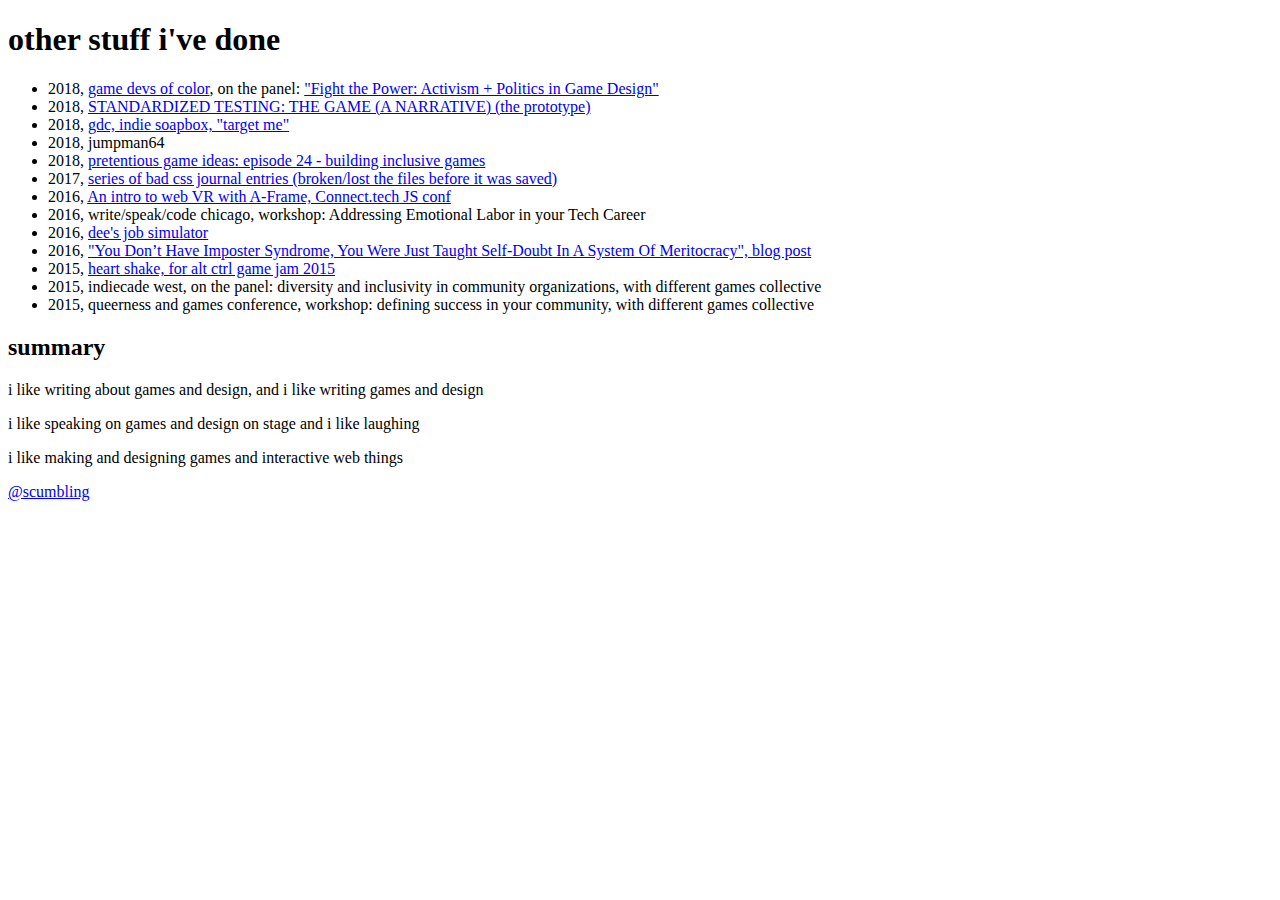
<file: other-stuff.html>
<!DOCTYPE html>
<html lang="en" dir="ltr">
  <head>
    <meta charset="utf-8">
    <title>garbage.zone</title>
  </head>
  <body>
    <h1>other stuff i've done</h1>

    <ul>
      <li>2018, <a href="http://gamedevsofcolorexpo.com/">game devs of color</a>, on the panel: <a href="https://youtu.be/vLaBsMsWSdQ?t=14467">"Fight the Power: Activism + Politics in Game Design"</a></li>
      <li>2018, <a href="http://goingtocollege.club/">STANDARDIZED TESTING: THE GAME (A NARRATIVE) (the prototype)</a></li>
      <li>2018, <a href="https://gdcvault.com/play/1024968/Indie"> gdc, indie soapbox, "target me"</a></li>
      <li>2018, jumpman64</li>
      <li>2018, <a href="http://www.pgipodcast.com/blog/episode-24-building-inclusive-games/">pretentious game ideas: episode 24 - building inclusive games</a></li>
      <li>2017, <a href="https://destroy-journal.neocities.org/">series of bad css journal entries (broken/lost the files before it was saved)</a></li>
      <li>2016, <a href="http://connect.tech/2016/">An intro to web VR with A-Frame, Connect.tech JS conf</a></li>
      <li>2016, write/speak/code chicago, workshop: Addressing Emotional Labor in your Tech Career</li>
      <li>2016, <a href="https://dee.itch.io/dees-job-simulator">dee's job simulator</a></li>
      <li>2016, <a href="https://medium.com/@dirosaur/you-dont-have-imposter-syndrome-3632ff08ab3a">"You Don’t Have Imposter Syndrome, You Were Just Taught Self-Doubt In A System Of Meritocracy", blog post</a></li>
      <li>2015, <a href="https://dee.itch.io/heart-shake">heart shake, for alt ctrl game jam 2015</a></li>
      <li>2015, indiecade west, on the panel: diversity and inclusivity in community organizations, with different games collective</li>
      <li>2015, queerness and games conference, workshop: defining success in your community, with different games collective</li>
    </ul>

    <h2>summary</h2>
    <p>
      i like writing about games and design, and i like writing games and design
    </p>
    <p>
      i like speaking on games and design on stage and i like laughing
    </p>
    <p>
      i like making and designing games and interactive web things
    </p>

    <section>
      <span><a href="https://twitter.com/scumbling">@scumbling</a></span>
    </section>

  </body>
</html>
</file>
